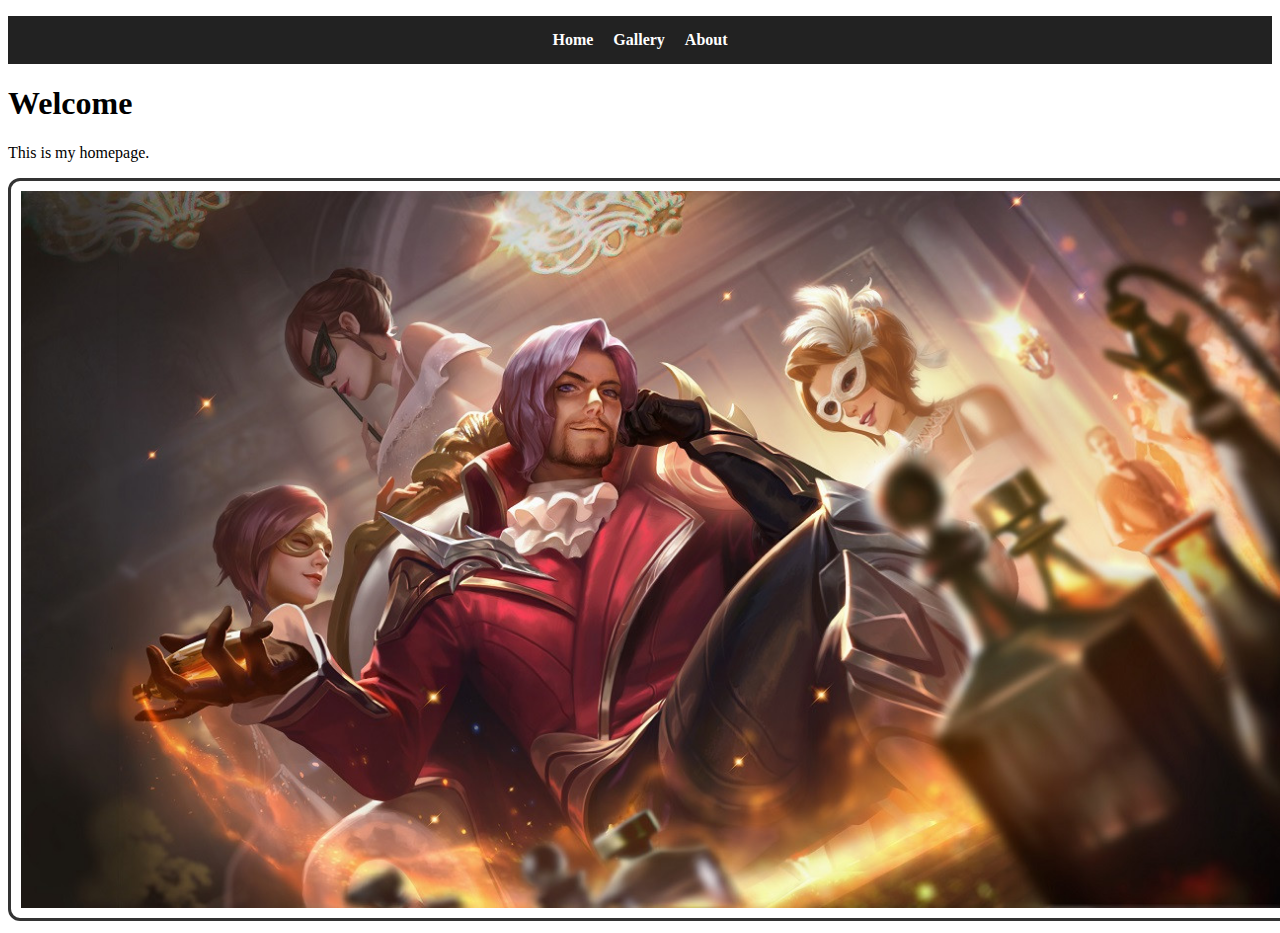
<file: index.html>
<!DOCTYPE html>
<html lang="en">
<head>
  <meta charset="UTF-8">
  <title>My Website</title>
  <link rel="stylesheet" href="css/style.css">
</head>
<body>

<a href="#main" class="skip-link">Skip to Main Content</a>

<nav class="nav">
  <ul>
    <li><a href="index.html">Home</a></li>
    <li><a href="gallery.html">Gallery</a></li>
    <li><a href="about.html">About</a></li>
  </ul>
</nav>

<main id="main">
  <h1>Welcome</h1>
  <p>This is my homepage.</p>
  <img src="images/flo1.jpg" alt="Homepage image">
</main>

</body>
</html>
</file>
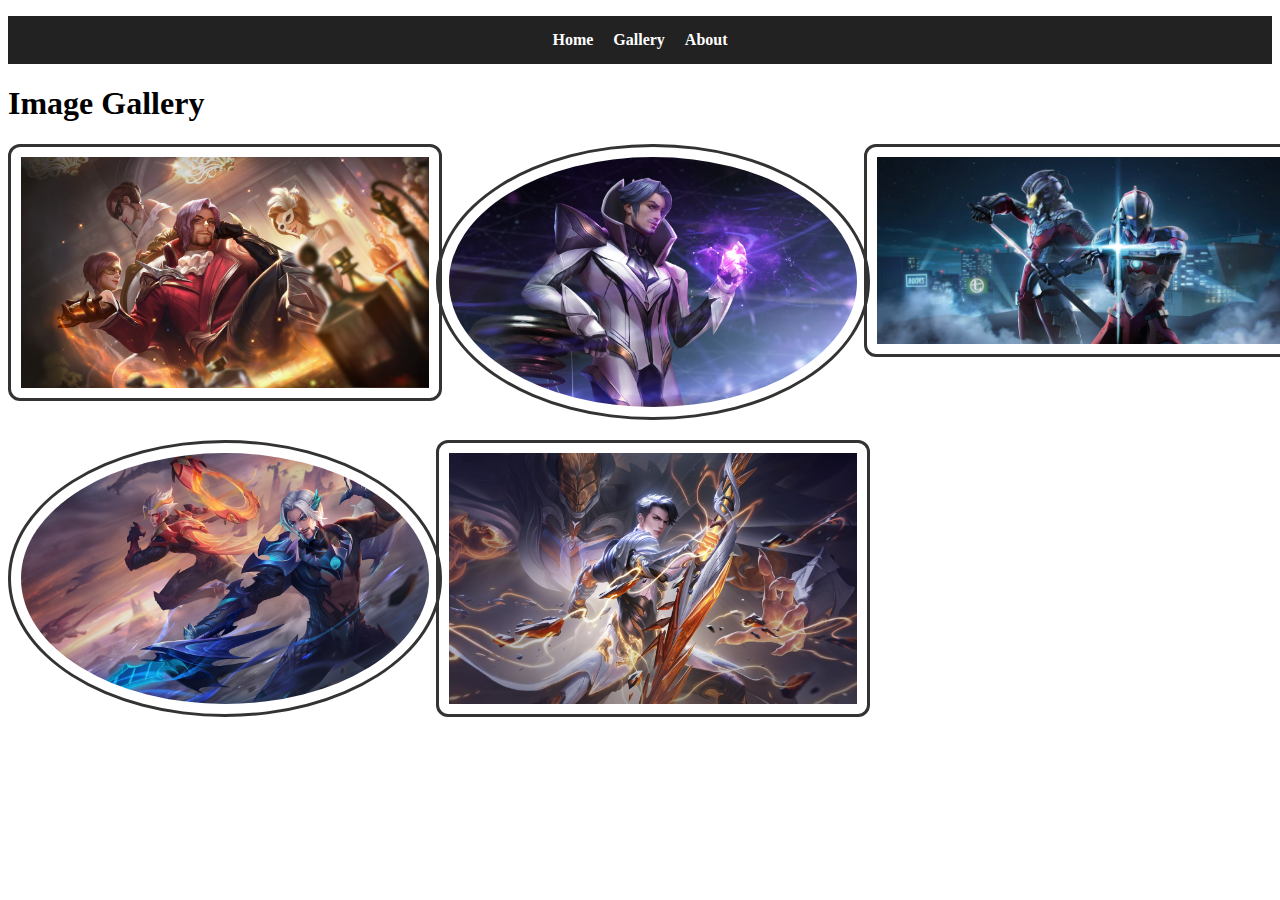
<file: gallery.html>
<!DOCTYPE html>
<html lang="en">
<head>
  <meta charset="UTF-8">
  <title>Gallery</title>
  <link rel="stylesheet" href="css/style.css">
</head>
<body>

<a href="#main" class="skip-link">Skip to Main Content</a>

<nav class="nav">
  <ul>
    <li><a href="index.html">Home</a></li>
    <li><a href="gallery.html">Gallery</a></li>
    <li><a href="about.html">About</a></li>
  </ul>
</nav>

<main id="main">
  <h1>Image Gallery</h1>

  <section class="gallery">
    <img src="images/flo1.jpg" alt="Image 1">
    <img src="images/flo2.png" alt="Image 2">
    <img src="images/flo3.jpg" alt="Image 3">
    <img src="images/flo4.png" alt="Image 4">
    <img src="images/flo5.jpg" alt="Image 5">
  </section>
</main>

</body>
</html>
</file>
<file: css/style.css>
.skip-link {
  position: absolute;
  top: -40px;
  left: 10px;
  background: black;
  color: white;
  padding: 8px;
}

.skip-link:focus {
  top: 10px;
}
.nav ul {
  display: flex;
  justify-content: center;
  gap: 20px;
  list-style: none;
  padding: 15px;
  background-color: #222;
}

.nav a {
  color: white;
  text-decoration: none;
  font-weight: bold;
}
.nav a:hover {
  color: orange;
  transition: color 0.3s ease;
}
.gallery {
  display: grid;
  grid-template-columns: repeat(3, 1fr);
  gap: 20px;
}
img {
  border: 3px solid #333;
  padding: 10px;
  border-radius: 12px;
  max-width: 100%;
}
.gallery img:nth-child(even) {
  border-radius: 50%;
}
#image {
  width: 100%;
  height: 400px;
  line-height: 400px;
  border: 5px solid #333;
  margin-bottom: 20px;
  text-align: center;
  background-color: #eee;
  background-size: cover;
  background-position: center;
  color: #000;
  font-size: 20px;
}
</file>
